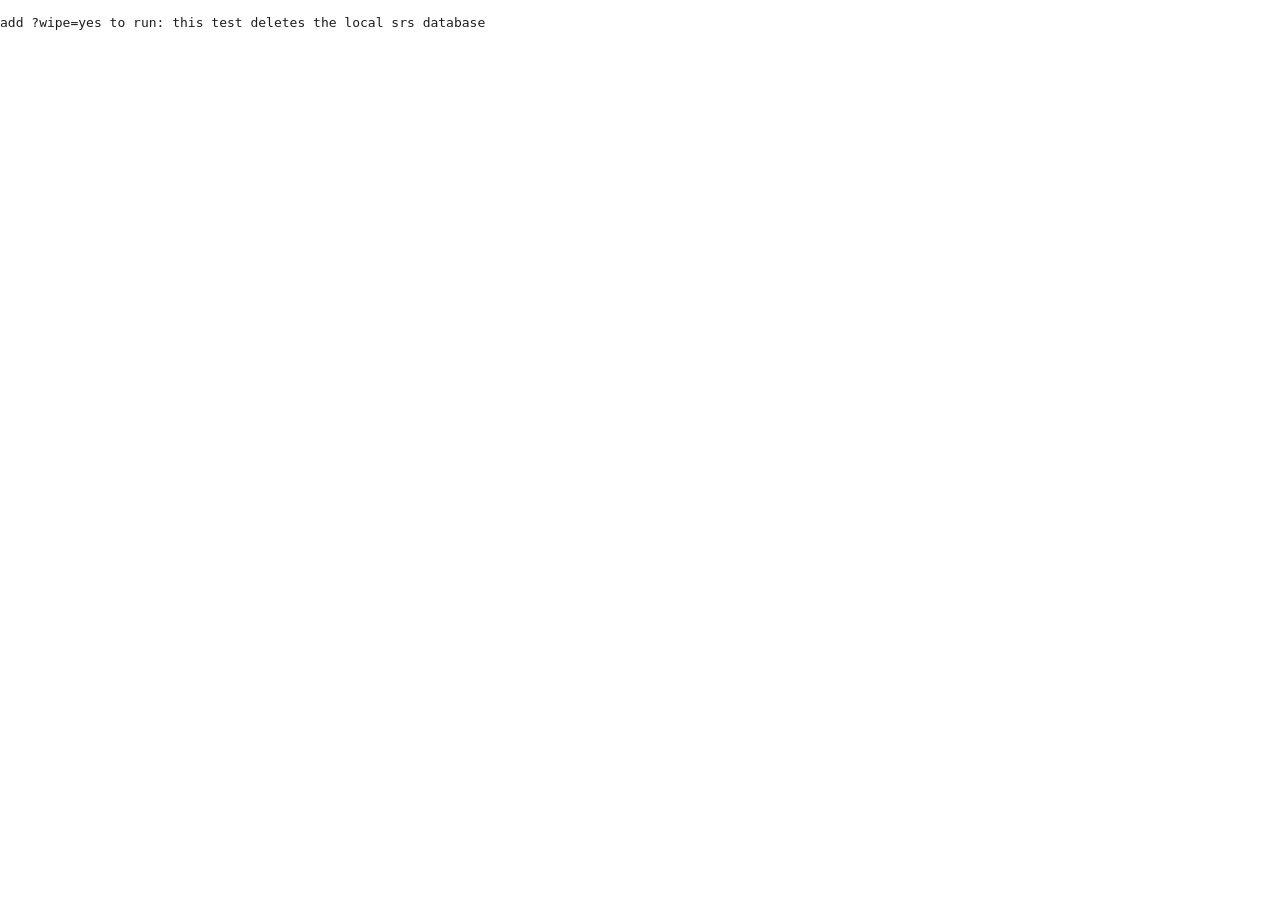
<file: dev/test.html>
<!doctype html>
<html><head><meta charset="utf-8"><title>test</title>
<link rel="stylesheet" href="../style.css">
<script type="importmap">
{"imports":{
  "preact":"https://esm.sh/preact@10.24.3",
  "preact/hooks":"https://esm.sh/preact@10.24.3/hooks",
  "htm/preact":"https://esm.sh/htm@3.1.1/preact?external=preact"
}}
</script>
</head><body>
<pre id="log"></pre>
<div id="app"></div>
<script type="module">
const log = (...a) => { document.getElementById('log').textContent += a.join(' ') + '\n'; };
const ok = (c, m) => log(c ? 'PASS' : 'FAIL', m);
window.onerror = (m, s, l, c, e) => log('ERROR', m, s, l, e?.stack || '');
window.onunhandledrejection = (e) => log('REJECT', e.reason?.stack || e.reason);
const sleep = (ms) => new Promise((r) => setTimeout(r, ms));
const $ = (s) => document.querySelector(s);
const $$ = (s) => [...document.querySelectorAll(s)];
const click = (el) => el.dispatchEvent(new MouseEvent('click', { bubbles: true }));
const key = (k, opts = {}) => window.dispatchEvent(new KeyboardEvent('keydown', { key: k, bubbles: true, ...opts }));
const type = (el, v) => { el.value = v; el.dispatchEvent(new Event('input', { bubbles: true })); };

try {
  if (!location.search.includes('wipe=yes')) { log('add ?wipe=yes to run: this test deletes the local srs database'); throw new Error('guard'); }
  indexedDB.deleteDatabase('srs');
  await sleep(50);
  const { store, newDeck, newCard, cardBack } = await import('../src/store.js');
  const S = await import('../src/schedule.js');

  // --- schedule unit checks
  ok(S.parseStep('1h') === 3600e3, 'parseStep 1h');
  ok(S.parseStep('3m') === 90 * 86400e3, 'parseStep 3m = 90 days');
  ok(S.parseStep('10min') === 600e3, 'parseStep 10min');
  ok(isNaN(S.parseStep('x')), 'parseStep invalid');
  const deck = newDeck('Test', 'German', 'English');
  deck.jitter = 0;
  const c = newCard(deck.id, 'die Gelassenheit');
  c.senses = [{ translation: 'composure, calm', fields: { synonyms: 'die Ruhe · die Ausgeglichenheit', examples: '<i>Er nahm die Nachricht mit großer Gelassenheit auf.</i><br>He took the news with great composure.<br><br><i>Gelassenheit ist eine Tugend.</i><br>Composure is a virtue.' } }, { translation: 'serenity', fields: { synonyms: 'die Heiterkeit' } }];
  ok(cardBack(c) === 'composure, calm · serenity', 'cardBack');
  ok(S.gradeStep(deck, c, 'next') === 0 && S.gradeStep(deck, c, 'again') === -1 && S.gradeStep(deck, c, 'skip') === 1, 'gradeStep on new');
  const p = S.applyGrade(deck, c, 'next', 'front', 1000);
  ok(p.step === 0 && p.due === 1000 + 3600e3 && p.lastSide === 'front' && p.reviews === 1, 'applyGrade next -> 1h');
  const c2 = { ...c, step: 7 };
  ok(S.gradeStep(deck, c2, 'next') === 7 && S.gradeStep(deck, c2, 'skip') === 7, 'last step repeats');
  const ag = S.applyGrade(deck, { ...c, step: 3, due: 5 }, 'again', 'front', 1000);
  ok(ag.step === 0 && !('due' in ag) && ag.lapses === 1 && !('lastSide' in ag), 'again: step 0, due untouched, lapse');
  const q = [1, 2, 3, 4, 5, 6, 7, 8, 9, 10];
  S.requeue(q, 'x');
  ok(q.indexOf('x') >= 7, 'requeue in last 30% (pos ' + q.indexOf('x') + ')');
  const q2 = [1]; S.requeue(q2, 'x'); ok(q2[1] === 'x', 'requeue short queue at end');
  ok(S.sideFor(deck, c) === 'front' && S.sideFor(deck, { ...c, lastSide: 'front' }) === 'back', 'sideFor alternates');
  ok(S.sideFor({ ...deck, direction: 'back' }, c) === 'back', 'sideFor back');

  // --- store
  await store.load();
  await store.saveDeck(deck);
  const cards = [];
  for (let i = 0; i < 5; i++) { const k = newCard(deck.id, 'wort' + i); k.senses = [{ translation: 'word' + i, fields: {} }]; k.created += i; cards.push(k); }
  cards[3].step = 0; cards[3].due = Date.now() - 1000;
  cards[4].step = 2; cards[4].due = Date.now() + 1e9;
  await store.saveCards(cards);
  ok(store.cardsOf(deck.id).length === 5, 'saved 5 cards');
  const st = S.deckStats(deck, store.cardsOf(deck.id));
  ok(st.newAvail === 3 && st.due === 1 && st.total === 5 && st.newLeft === 3, 'deckStats ' + JSON.stringify(st));
  const queue = S.buildQueue(deck, store.cardsOf(deck.id));
  ok(queue.length === 4 && queue.includes(cards[3].id) && !queue.includes(cards[4].id), 'buildQueue 3 new + 1 due');
  deck.newPerDay = 2; await store.saveDeck(deck);
  ok(S.buildQueue(deck, store.cardsOf(deck.id)).length === 3, 'buildQueue respects daily limit');
  ok(store.dirty.has(deck.id), 'deck marked dirty');
  const exp = JSON.parse(store.exportAll());
  ok(exp.decks.length === 1 && exp.cards.length === 5, 'export');

  // --- UI
  const { render } = await import('preact');
  const { html, CardBody } = await import('../src/ui.js');
  const fixture = document.createElement('div');
  document.body.append(fixture);
  const viewDeck = { ...deck, cardFields: [{ key: 'grammar', label: 'Grammar' }] };
  const viewCard = { ...c, fields: { grammar: 'shared grammar note' } };
  const showCard = (side, flipped) => render(html`<${CardBody} deck=${viewDeck} card=${viewCard} side=${side} flipped=${flipped} />`, fixture);
  showCard('back', false);
  ok(fixture.querySelectorAll('.word .p').length === 2 && !fixture.querySelector('.sf, .answer, .fields'), 'Back hides answer and details before reveal');
  showCard('back', true);
  ok(fixture.querySelectorAll('.word .p').length === 2 && !fixture.querySelector('.answer .tr'), 'Back reveal shows each translation once');
  ok(fixture.querySelector('.answer .senses > li .sf')?.textContent.includes('die Ruhe') && !fixture.querySelector('.word .sf'), 'Back reveal keeps sense details below the Front answer');
  ok(fixture.querySelector('.answer .word')?.textContent === c.front && fixture.querySelector('.answer > :last-child')?.textContent === 'shared grammar note', 'Back keeps Front answer and shared fields below');
  showCard('front', false);
  ok(fixture.textContent === c.front, 'Front hides translations and details before reveal');
  showCard('front', true);
  ok(fixture.querySelector('.answer .sf') && fixture.querySelectorAll('.tr').length === 2, 'Front reveal keeps senses with answer');
  render(null, fixture); fixture.remove();
  await import('../src/app.js');
  await sleep(300);
  location.hash = '#/';
  await sleep(100);
  ok($$('.deck').length === 1 && $('.deck .name').textContent === 'Test', 'decks list renders');
  ok($('.stats').textContent.includes('total 5'), 'stats show total 5: ' + $('.stats').textContent);

  location.hash = `#/deck/${deck.id}/learn`;
  await sleep(150);
  ok(!!$('.card .word'), 'learn shows a card: ' + $('.card .word')?.textContent);
  ok(!$('.grades'), 'grades hidden before flip');
  key(' ');
  await sleep(50);
  ok(!!$('.grades') && $$('.grades button').length === 4, 'flip via space shows 4 grades');
  const shown = $('.card .word').textContent;
  ok(!!$('.ruler'), 'ruler visible');
  key('3');
  await sleep(150);
  const graded = store.cardsOf(deck.id).find((k) => k.front === shown || cardBack(k) === shown);
  ok(graded && graded.reviews === 1, 'grade 3 saved review for ' + shown + ' step=' + graded?.step);
  ok(store.deck(deck.id).day.count === (graded.step === 0 && graded.reviews === 1 && cards.find(k=>k.id===graded.id).step === -1 ? 1 : 0) || true, 'day counter updated: ' + JSON.stringify(store.deck(deck.id).day));
  key('u');
  await sleep(150);
  ok(store.card(graded.id).reviews === 0, 'undo restored card');
  ok($('.card .word').textContent === shown, 'undo restored queue');
  key(' '); await sleep(30); key('1'); await sleep(150);
  ok($('.lt .counts').textContent.includes('left'), 'again keeps card in queue: ' + $('.lt .counts').textContent);
  ok(!$('header.top') && !!$('.lpage .lfoot'), 'learn is full-screen without the app header');

  // modal: N opens add
  key('n');
  await sleep(100);
  ok(!!$('.modal') && $('.mhead b').textContent === 'New card', 'N opens add modal');
  type($('.front-input'), 'wort1');
  await sleep(50);
  ok($('.dict').textContent.includes('already in deck'), 'dictionary exact match: ' + $('.dict').textContent);
  type($('.front-input'), 'wor');
  await sleep(50);
  ok($('.dict').textContent.includes('similar'), 'dictionary similar: ' + $('.dict').textContent);
  type($('.front-input'), 'neu');
  type($('.sense .shead input'), 'new');
  await sleep(50);
  $('.front-input').dispatchEvent(new KeyboardEvent('keydown', { key: 'Enter', metaKey: true, bubbles: true }));
  await sleep(200);
  ok(store.cardsOf(deck.id).some((k) => k.front === 'neu'), 'manual add via cmd-enter saved');
  ok(!!$('.modal') && $('.front-input').value === '', 'modal stays open and cleared');
  ok($('.front-input').autocapitalize === 'none', 'front input does not auto-capitalize');
  const { prefs } = await import('../src/prefs.js');
  const realFetch = window.fetch, calls = [];
  window.fetch = async (url) => {
    calls.push(url);
    if (url.includes('speech')) return new Response(new Uint8Array([1, 2, 3, 4]), { headers: { 'content-type': 'audio/pcm' } });
    return new Response(JSON.stringify({ choices: [{ message: { content: JSON.stringify({ front_suggestion: 'der Hund', senses: [{ translation: 'dog' }] }) } }] }));
  };
  prefs.set('orKey', 'test');
  const genBtn = () => $('.front-line button.primary');
  const enter = () => $('.front-input').dispatchEvent(new KeyboardEvent('keydown', { key: 'Enter', bubbles: true }));
  type($('.front-input'), 'Hund'); await sleep(30);
  ok(genBtn()?.textContent.includes('Generate'), 'generate offered for a new word');
  enter(); await sleep(150);
  ok($('.sense .shead input').value === 'dog' && calls.length === 2, 'enter generates text and audio');
  ok(!genBtn() && !!$('.front-line button.ghost') && !$$('.mfoot button').some((b) => b.textContent.includes('Regenerate')), 'after generating, generate stays as a quiet button and the footer has none');
  type($('.front-input'), 'hund'); await sleep(30);
  ok(!genBtn(), 'case-only change does not offer regenerate');
  enter(); await sleep(100);
  ok(calls.length === 2, 'enter after case-only change does not regenerate');
  type($('.front-input'), 'Hunde'); await sleep(30);
  ok(genBtn()?.textContent.includes('Generate'), 'real change offers generate');
  type($('.front-input'), 'hund'); await sleep(30);
  click($('.gen-state .link')); await sleep(100);
  ok($('.front-input').value === 'der Hund' && calls.length === 3 && calls[2].includes('speech') && !genBtn() && !$('.gen-state .link'), 'apply suggestion redoes only audio');
  window.fetch = realFetch;
  prefs.set('orKey', '');
  key('Escape');
  await sleep(50);
  ok(!$('.modal'), 'esc closes modal');

  // cards table
  location.hash = `#/deck/${deck.id}/cards`;
  await sleep(150);
  ok($$('tbody tr').length === 6, 'cards table 6 rows');
  const sel = $$('tbody tr')[0].querySelector('select.step');
  const rowFront = $$('tbody tr')[0].querySelector('td.front').textContent;
  sel.value = '4'; sel.dispatchEvent(new Event('change', { bubbles: true }));
  await sleep(150);
  ok(store.cardsOf(deck.id).find((k) => k.front === rowFront).step === 4, 'inline step change saved');
  click($$('th')[1]); await sleep(50);
  ok($$('th')[1].classList.contains('sorted'), 'header sort');
  click($$('tbody tr')[0].querySelector('td.act button')); await sleep(100);
  ok($('.mhead b').textContent === 'Edit card', 'pencil opens edit directly');
  key('Escape'); await sleep(50);
  click($$('tbody tr')[1].querySelector('td.front')); await sleep(100);
  ok(!!$('.modal') && $('.mhead b').textContent === 'Card' && !!$('.modal .card .word') && !!$('.modal .ruler'), 'row click opens view modal with ruler');
  const viewedFront = $('.modal .card .word').textContent;
  $('.viewbox').dispatchEvent(new KeyboardEvent('keydown', { key: 'ArrowRight', bubbles: true })); await sleep(50);
  ok($('.modal .card .word').textContent !== viewedFront, 'arrow moves to next card in view');
  $('.viewbox').dispatchEvent(new KeyboardEvent('keydown', { key: 'e', bubbles: true })); await sleep(50);
  ok($('.mhead b').textContent === 'Edit card' && !!$('.modal .ruler'), 'E switches view to edit');
  ok(!!$('.modal .sfields .preview'), 'sense fields render as preview');
  click($('.modal .sfields .preview')); await sleep(50);
  ok(!!$('.modal .sfields textarea'), 'clicking preview opens textarea');
  type($('.modal .sfields textarea'), '<b>x</b>');
  $('.modal .sfields textarea').dispatchEvent(new Event('blur')); await sleep(50);
  ok($('.modal .sfields .preview b')?.textContent === 'x', 'blur returns to rendered preview');
  click($$('.modal .ruler .step')[0]); await sleep(150);
  const editedFront = $('.front-input').value;
  ok(store.cardsOf(deck.id).find((k) => k.front === editedFront).step === -1, 'ruler in modal resets to new');
  key('Escape'); await sleep(50);
  $$('tbody td.chk input').slice(0, 2).forEach((cb) => { cb.checked = true; cb.dispatchEvent(new Event('change', { bubbles: true })); });
  await sleep(50);
  ok($('.bulk') && $('.bulk b').textContent === '2 selected', 'bulk bar');
  type($('.toolbar input'), 'zzz'); await sleep(50);
  ok($('tbody').textContent.includes('no matches'), 'search filters');

  // deck settings
  location.hash = `#/deck/${deck.id}/settings`;
  await sleep(150);
  const stepsInput = $$('.form input').find((i) => i.value.includes('1h 1d'));
  ok(!!stepsInput, 'settings show steps');
  type(stepsInput, '1h 2d bogus'); await sleep(50);
  click($$('.form button').find((b) => b.textContent.startsWith('Save'))); await sleep(100);
  ok($('.toast')?.textContent.includes('bad step'), 'invalid steps rejected: ' + $('.toast')?.textContent);
  type(stepsInput, '1h 2d 5d'); await sleep(50);
  click($$('.form button').find((b) => b.textContent.startsWith('Save'))); await sleep(100);
  ok(store.deck(deck.id).steps.join() === '1h,2d,5d', 'steps saved');

  location.hash = '#/settings'; await sleep(100);
  ok($('.form h3').textContent === 'OpenRouter', 'global settings render');
  key('?'); await sleep(50);
  ok(!!$('.modal table.hk'), 'help overlay');
  key('Escape'); await sleep(50);
  ok(!$('.modal'), 'help closed');
  // --- pronounce examples
  const P = (await import('../src/prefs.js')).prefs;
  const box = document.createElement('div'); document.body.append(box);
  render(html`<${CardBody} deck=${deck} card=${c} side="front" />`, box); await sleep(30);
  ok(!box.querySelector('.ex.say') && box.querySelectorAll('.ex').length === 2, 'examples split, not tappable without a key');
  P.set('orKey', 'test');
  render(null, box); render(html`<${CardBody} deck=${deck} card=${c} side="front" />`, box); await sleep(30);
  const sent = [], realFetch2 = window.fetch;
  window.fetch = async (url, o) => { sent.push(JSON.parse(o.body).input); return new Response(new Uint8Array([0, 0, 0, 0]), { headers: { 'content-type': 'audio/pcm' } }); };
  const says = box.querySelectorAll('.ex.say');
  click(says[1]); await sleep(100);
  ok(says.length === 2 && sent.length === 1 && sent[0].includes('Language: German') && sent[0].endsWith('TRANSCRIPT\nGelassenheit ist eine Tugend.'), 'pronounce reads only the first line, with the language: ' + JSON.stringify(sent[0]?.slice(-80)));
  click(says[1]); await sleep(100);
  ok(sent.length === 1, 'pronounce reuses the audio on a second tap');
  window.fetch = realFetch2; P.set('orKey', ''); render(null, box); box.remove();
  c.fields = { grammar: 'die, -en · <i>feminine</i>' }; await store.saveCard(c);
  log('DONE');
} catch (e) { if (e.message !== 'guard') log('EXC', e.stack || e); }
</script>
</body></html>
</file>
<file: style.css>
:root{
  --bg:#fff;--fg:#1c1c1c;--muted:#737373;--line:#e4e4e4;--soft:#f5f5f5;--soft2:#ececec;
  --acc:#2f6fed;--acc-fg:#fff;--acc-soft:#e9f0ff;--warn:#c43b2f;--ok:#2f8f5b;--amber:#c48a1a;--violet:#7a5cd6;
  --text-label:.8125rem;--text-small:.875rem;--text-body:1rem;--text-card:1.25rem;
  --leading-body:1.55;--leading-card:1.45;
  color-scheme:light dark;
}
@media(prefers-color-scheme:dark){:root{
  --bg:#131313;--fg:#e6e6e6;--muted:#9a9a9a;--line:#2b2b2b;--soft:#1c1c1c;--soft2:#262626;
  --acc:#6b9cff;--acc-fg:#0e1a33;--acc-soft:#1a2540;--warn:#e26a5f;--ok:#5cbf8a;--amber:#e0a93a;--violet:#a98cf5;
}}
*{box-sizing:border-box}
html,body{margin:0;background:var(--bg);color:var(--fg);font:100%/var(--leading-body) -apple-system,BlinkMacSystemFont,"Segoe UI",Helvetica,Arial,sans-serif}
body{padding-left:env(safe-area-inset-left);padding-right:env(safe-area-inset-right)}
a{color:inherit;text-decoration:none}
button{font:inherit;color:inherit;background:var(--soft);border:1px solid var(--line);border-radius:6px;padding:6px 12px;cursor:pointer;white-space:nowrap}
button:hover{background:var(--soft2)}
button:disabled{opacity:.45;cursor:default}
button.primary{background:var(--acc);color:var(--acc-fg);border-color:var(--acc)}
button.primary:hover{filter:brightness(1.08)}
button.ghost{background:transparent;border-color:transparent}
button.ghost:hover{background:var(--soft)}
button.danger{color:var(--warn)}
button.sm{font-size:13px;padding:3px 9px}
input,select,textarea{font:inherit;color:inherit;background:var(--bg);border:1px solid var(--line);border-radius:6px;padding:6px 9px;width:100%}
input:focus,textarea:focus,select:focus{outline:2px solid var(--acc-soft);border-color:var(--acc)}
textarea{resize:vertical;min-height:38px;font-family:ui-monospace,SFMono-Regular,Menlo,monospace;font-size:13px;line-height:1.4}
kbd{font:11px ui-monospace,SFMono-Regular,Menlo,monospace;background:var(--soft2);border:1px solid var(--line);border-bottom-width:2px;border-radius:4px;padding:0 5px;color:var(--muted)}
button kbd{margin-left:6px}
.muted{color:var(--muted)}
.small{font-size:var(--text-small)}
.warn{color:var(--warn)}
.ok{color:var(--ok)}
.row{display:flex;gap:8px;align-items:center;flex-wrap:wrap}
.spacer{flex:1}
hr{border:0;border-top:1px solid var(--line);margin:18px 0}
ul,ol{list-style:none;padding:0;margin:0}
.link{color:var(--acc);cursor:pointer}
.note{font-size:12px;color:var(--muted);margin-top:4px}
.q{display:inline-block;position:relative;vertical-align:middle;margin-left:6px;line-height:1}
.q summary{list-style:none;cursor:help;display:inline-block;width:16px;height:16px;border-radius:50%;border:1px solid var(--line);color:var(--muted);font-size:11px;line-height:14px;text-align:center}
.q summary::-webkit-details-marker{display:none}
.q summary:hover,.q[open] summary{background:var(--soft2);color:var(--fg)}
.q .qtext{position:absolute;top:22px;left:0;z-index:5;background:var(--bg);border:1px solid var(--line);border-radius:8px;padding:8px 10px;box-shadow:0 8px 24px rgba(0,0,0,.15);font-size:12px;line-height:1.45;color:var(--muted);width:max-content;max-width:min(440px,80vw);text-transform:none;letter-spacing:0}
.q.r .qtext{left:auto;right:0}

/* header */
.top{display:flex;align-items:center;gap:10px;padding:10px 20px;border-bottom:1px solid var(--line);position:sticky;top:0;background:var(--bg);z-index:2}
.top .crumb{font-weight:600}
.top .sep{color:var(--muted)}
.top .gear{color:var(--muted);font-size:18px;line-height:1}
.sync{font-size:13px;color:var(--muted);display:flex;align-items:center;gap:6px;cursor:pointer}
.sync::before{content:"";width:8px;height:8px;border-radius:50%;background:var(--line);display:inline-block}
.sync.synced::before{background:var(--ok)}
.sync.pushing::before,.sync.pulling::before,.sync.connecting::before{background:var(--amber)}
.sync.locked::before,.sync.error::before,.sync.offline::before,.sync.conflict::before,.sync.signin::before{background:var(--warn)}
.sync.locked,.sync.error,.sync.offline,.sync.conflict,.sync.signin{color:var(--warn);font-weight:600;border:1px solid var(--warn);border-radius:999px;padding:2px 10px}
.row.conflict{margin-top:10px;padding:8px 10px;border:1px solid var(--warn);border-radius:8px}
main{max-width:1100px;margin:0 auto;padding:22px 20px 60px}
main.wide{max-width:1600px}

/* deck tabs */
.tabs{display:flex;gap:2px;border-bottom:1px solid var(--line);margin-bottom:22px;align-items:center}
.tabs a{padding:8px 14px;border-bottom:2px solid transparent;margin-bottom:-1px;color:var(--muted)}
.tabs a.on{color:var(--fg);border-color:var(--fg)}
.tabs .meta{font-size:13px;color:var(--muted);margin-right:12px}
.tabs button{margin-bottom:6px}

/* decks list */
.deck{display:grid;grid-template-columns:1fr auto auto;gap:18px;align-items:center;padding:14px 0;border-bottom:1px solid var(--line)}
.deck .name{font-size:18px;font-weight:600}
.deck .lang{color:var(--muted);font-size:13px;margin-left:8px}
.stats{display:flex;gap:18px;font-size:13px;color:var(--muted)}
.stats b{color:var(--fg);font-weight:600;font-size:15px}
.n-new b{color:var(--acc)}.n-due b{color:var(--amber)}.n-done b{color:var(--ok)}.n-left b{color:var(--violet)}
.stats .zero b,.counts .zero b{color:var(--muted)}
.newdeck{margin-top:22px;padding:14px;border:1px dashed var(--line);border-radius:10px;max-width:640px}
.empty{padding:60px 0;text-align:center;color:var(--muted)}

/* learn (full-screen page) */
.lpage{display:flex;flex-direction:column;min-height:100dvh}
.lt{display:flex;align-items:center;gap:16px;padding:8px 16px;border-bottom:1px solid var(--line);font-size:13px;color:var(--muted);position:sticky;top:0;background:var(--bg);z-index:2}
.lt .back{color:var(--muted)}
.lt .back b{color:var(--fg);font-weight:600}
.lt .counts{display:flex;gap:12px}
.lt .counts b{font-weight:600}
.lbody{flex:1;display:flex;flex-direction:column;justify-content:center;width:100%;max-width:820px;margin:0 auto;padding:24px 16px}
.card{border:1px solid var(--line);border-radius:12px;padding:44px 36px 36px;min-height:300px;position:relative;background:var(--bg);font-size:var(--text-body);line-height:var(--leading-body);overflow-wrap:anywhere}
.card.q{cursor:pointer}
.card .side-tag{position:absolute;top:12px;left:16px;font-size:11px;letter-spacing:.06em;text-transform:uppercase;color:var(--muted)}
.card .step-tag{position:absolute;bottom:10px;right:14px;font-size:11px;color:var(--muted)}
.card .audio{position:absolute;top:10px;right:12px}
.card .word,.senses .tr{font-size:var(--text-card);font-weight:500;line-height:var(--leading-card);text-align:left}
.card .word .p+.p{margin-top:6px}
.card .answer{margin-top:28px;padding-top:24px;border-top:1px dashed var(--line)}
.card.mini{padding:36px 22px 22px;min-height:0}
.sideswitch{display:flex;gap:2px;margin-left:auto;align-items:center}
.sideswitch kbd{margin-left:6px}
.sideswitch button{padding:2px 10px;font-size:12px;border-radius:99px;background:transparent;border-color:transparent;color:var(--muted)}
.sideswitch button.on{background:var(--fg);color:var(--bg);border-color:var(--fg)}
.card.mini .answer{margin-top:18px;padding-top:16px}
.senses{margin:24px 0 0;display:grid;gap:20px;text-align:left}
.senses.first{margin-top:0}
.senses li{display:grid;gap:6px;font-size:var(--text-body);min-width:0}
.ex+.ex{margin-top:.75em}
.ex.say{cursor:pointer;transition:opacity .15s}
.ex.busy{opacity:.5}
.senses .sf .lbl{color:var(--muted);font-size:var(--text-label);margin-right:8px}
.fields{margin-top:22px;padding-top:18px;border-top:1px solid var(--line);display:grid;grid-template-columns:110px minmax(0,1fr);gap:10px 16px;font-size:var(--text-body)}
.fields .lbl{color:var(--muted);font-size:var(--text-label);padding-top:3px}
.fields.nolabels{grid-template-columns:1fr;gap:6px}
.lfoot{position:sticky;bottom:0;background:var(--bg);border-top:1px solid var(--line);padding:12px 16px calc(12px + env(safe-area-inset-bottom));z-index:2}
.lfoot>*{max-width:820px;margin-left:auto;margin-right:auto}
.show-bar{display:flex;justify-content:center}
.show-bar button{padding:12px 40px;font-size:16px;width:100%;max-width:420px}
.grades{display:grid;grid-template-columns:repeat(4,1fr);gap:8px}
.grades button{padding:10px 8px 8px;display:flex;flex-direction:column;align-items:center;gap:2px;line-height:1.2}
.grades button small{color:var(--muted);font-size:12px}
.grades button.primary small{color:var(--acc-fg);opacity:.8}
.grades button kbd{margin:4px 0 0}
.grades .again{color:var(--warn)}
.ruler{display:flex;align-items:center;gap:4px;margin-top:22px;padding:12px;background:var(--soft);border-radius:8px;flex-wrap:wrap}
.ruler .step{padding:5px 10px;border-radius:5px;font-size:13px;cursor:pointer;color:var(--muted);border:1px solid transparent;background:none}
.ruler .step:hover{background:var(--soft2);color:var(--fg)}
.ruler .step.done{color:var(--fg)}
.ruler .step.cur{background:var(--fg);color:var(--bg);font-weight:600}
.ruler .step.cur:hover{background:var(--fg);color:var(--bg)}
.ruler .step.target{border-color:var(--acc);color:var(--acc)}
.ruler .arrow{color:var(--line)}
.ruler .hint{width:100%;font-size:12px;color:var(--muted);margin-top:6px}
.ruler.compact{padding:8px;gap:2px;margin-top:6px}
.ruler.compact .step{padding:3px 7px;font-size:12px}
.lfoot .ruler.compact{margin-top:10px;justify-content:center}
.tools{display:flex;gap:4px;margin-top:8px;justify-content:center;flex-wrap:wrap;align-items:center}
.tools button{font-size:13px}
.tools button.on{background:var(--soft2)}
.spoiler{font-size:13px;display:contents}
.spoiler summary{list-style:none;cursor:pointer;padding:6px 12px;border-radius:6px;color:var(--muted)}
.spoiler summary::-webkit-details-marker{display:none}
.spoiler summary:hover{background:var(--soft)}
.spoiler[open] summary{color:var(--fg)}
.legend{width:100%;padding:8px 0 2px;font-size:12px;color:var(--muted);display:flex;gap:14px;flex-wrap:wrap;justify-content:center}
.done{padding:40px 0;text-align:center}
.done h2{font-weight:600;font-size:22px;margin:0 0 6px}

/* cards table */
.toolbar{display:flex;gap:8px;align-items:center;margin-bottom:10px;flex-wrap:wrap}
.toolbar input{max-width:360px}
.filters{display:flex;gap:6px;flex-wrap:wrap}
.filters button{font-size:13px;padding:4px 10px;border-radius:99px}
.filters button.on{background:var(--fg);color:var(--bg);border-color:var(--fg)}
.bulk{display:flex;gap:8px;align-items:center;padding:8px 10px;background:var(--acc-soft);border-radius:8px;margin-bottom:10px;font-size:13px;flex-wrap:wrap}
.bulk select{width:auto;padding:3px 6px;font-size:13px}
.bulk button{font-size:13px;padding:3px 10px}
.tablewrap{overflow-x:auto}
table{width:100%;border-collapse:collapse;font-size:var(--text-small)}
th{text-align:left;font-weight:500;color:var(--muted);font-size:12px;padding:8px;border-bottom:1px solid var(--line);white-space:nowrap;cursor:pointer;user-select:none}
th:hover{color:var(--fg)}
th.sorted{color:var(--fg)}
th.sorted::after{content:" ↓";color:var(--muted)}
th.sorted.asc::after{content:" ↑"}
td{padding:7px 8px;border-bottom:1px solid var(--line);vertical-align:middle}
tbody tr{cursor:pointer}
tbody tr:hover td{background:var(--soft)}
tr.sel td{background:var(--acc-soft)}
td.num,th.num{text-align:right;font-variant-numeric:tabular-nums}
td.due{color:var(--muted);white-space:nowrap}
td.due.over{color:var(--warn)}
td.chk,th.chk{width:28px;padding-right:0;cursor:default}
td.act,th.act{width:34px;padding:0 4px;cursor:default}
td.act button{padding:2px 7px;color:var(--muted)}
td.chk input,th.chk input{width:auto;margin:0}
td.front{font-size:var(--text-body);font-weight:500;min-width:150px}
td.back{font-size:var(--text-body);max-width:min(46vw,620px);overflow:hidden;text-overflow:ellipsis;white-space:nowrap}
td .play{background:none;border:0;padding:0 4px;font-size:13px}
select.step{width:auto;padding:1px 22px 1px 8px;font-size:12px;border-radius:99px;background:var(--soft2);border-color:transparent;color:var(--fg)}
select.step.new{background:var(--acc-soft);color:var(--acc)}
select.step.last{background:transparent;border-color:var(--line)}
.sortsel{display:none}
.pager{display:flex;gap:14px;justify-content:center;margin-top:14px;font-size:13px;color:var(--muted);align-items:center}

/* modal */
.overlay{position:fixed;inset:0;background:rgba(0,0,0,.45);display:flex;align-items:flex-start;justify-content:center;padding:6vh 16px;z-index:10;overflow:auto;overscroll-behavior:contain}
.modal{background:var(--bg);border:1px solid var(--line);border-radius:14px;width:100%;max-width:720px;padding:20px 22px 16px;box-shadow:0 20px 60px rgba(0,0,0,.25)}
.modal.narrow{max-width:520px}
.mhead{display:flex;align-items:center;gap:10px;margin-bottom:14px;font-size:13px;color:var(--muted)}
.mhead b{color:var(--fg);font-size:15px;white-space:nowrap}
.front-line{display:flex;gap:10px}
.front-input{font-size:var(--text-card);line-height:var(--leading-card);padding:12px 14px;border-radius:10px;flex:1;min-width:0}
.front-line button{padding:0 18px;font-size:15px}
.dict{margin:8px 2px 0;font-size:13px;color:var(--muted);min-height:20px}
.dict .link{margin:0 2px}
.gen-state{font-size:12px;color:var(--muted);display:flex;gap:12px;margin:14px 0 10px;flex-wrap:wrap;min-height:18px}
.gen-state .dot{color:var(--ok)}
.gen-state .busy{color:var(--amber)}
.f{margin-bottom:12px}
.f label{display:block;font-size:12px;color:var(--muted);margin-bottom:4px}
.g2{display:grid;grid-template-columns:1fr 1fr;gap:12px}
.g3{display:grid;grid-template-columns:1fr 1fr 1fr;gap:12px}
.audio-line{display:flex;gap:6px;align-items:center;border:1px solid var(--line);border-radius:6px;padding:2px 6px;height:35px}
.audio-line .wave{flex:1;height:18px;background:repeating-linear-gradient(90deg,var(--line) 0 2px,transparent 2px 5px);border-radius:3px;opacity:.7}
.audio-line .wave.none{background:none;display:flex;align-items:center}
.audio-line button{padding:2px 6px}
.msec{font-size:12px;text-transform:uppercase;letter-spacing:.06em;color:var(--muted);font-weight:500;margin:18px 0 8px}
.sense{border:1px solid var(--line);border-radius:8px;padding:10px 12px 2px;margin-bottom:10px}
.sense .shead{display:flex;gap:8px;align-items:center;margin-bottom:10px}
.sense .shead b{color:var(--muted);font-weight:500;width:14px}
.sense .shead input{font-weight:500}
.sense .shead button{padding:2px 7px}
.sfields{display:grid;grid-template-columns:repeat(auto-fit,minmax(240px,1fr));gap:12px}
.preview{border:1px solid var(--line);border-radius:6px;padding:6px 9px;min-height:38px;font-size:var(--text-body);cursor:text;line-height:var(--leading-body);overflow-wrap:anywhere}
.preview:hover{border-color:var(--muted)}
.preview:focus{outline:2px solid var(--acc-soft);border-color:var(--acc)}
.preview.empty{color:var(--muted);font-size:13px}
.viewbox{outline:none}
.mfoot{display:flex;gap:8px;align-items:center;margin-top:6px;padding-top:14px;border-top:1px solid var(--line);flex-wrap:wrap}
.err{color:var(--warn);font-size:13px}

/* settings */
.form{max-width:700px}
.form h3{font-size:12px;text-transform:uppercase;letter-spacing:.06em;color:var(--muted);font-weight:500;margin:26px 0 10px}
.form h3:first-child{margin-top:0}
.schema{border:1px solid var(--line);border-radius:8px;overflow:hidden}
.schema .srow{display:grid;grid-template-columns:100px 110px 1fr auto;gap:8px;padding:8px;border-bottom:1px solid var(--line);align-items:center}
.schema .srow:last-child{border-bottom:0}
.schema input{padding:4px 7px;font-size:13px}
.schema .hd{font-size:12px;color:var(--muted);padding:4px 8px}
.hk td{padding:4px 10px 4px 0;border:0}

/* lock */
.lock{max-width:440px;margin:120px auto;text-align:center}
.lock h2{font-weight:600;font-size:20px;margin:0 0 6px}
.lock .row{justify-content:center;margin-top:22px}

/* toast */
.toast{position:fixed;bottom:20px;left:50%;transform:translateX(-50%);background:var(--fg);color:var(--bg);padding:8px 14px;border-radius:8px;font-size:13px;z-index:20;box-shadow:0 6px 24px rgba(0,0,0,.25);max-width:90vw}
.toast.error{background:var(--warn);color:#fff}

@media(display-mode:standalone){
  .top{padding-top:calc(10px + env(safe-area-inset-top))}
  .lt{padding-top:calc(8px + env(safe-area-inset-top))}
  main{padding-bottom:calc(60px + env(safe-area-inset-bottom))}
  .overlay{padding-top:max(6vh, env(safe-area-inset-top));padding-bottom:max(6vh, env(safe-area-inset-bottom))}
  .toast{bottom:calc(20px + env(safe-area-inset-bottom))}
}

@media(max-width:760px){
  .deck{grid-template-columns:1fr;gap:8px}
  .fields{grid-template-columns:1fr}
  .g2,.g3{grid-template-columns:1fr}
  .card{padding:36px 16px 26px;min-height:220px}
  kbd,.spoiler{display:none}
  .hk kbd{display:inline}
  .mhead .small{display:none}
  .lt{gap:10px;padding:8px 12px}
  @media(display-mode:standalone){.lt{padding-top:calc(8px + env(safe-area-inset-top))}}
  .lt .counts{gap:8px}
  .lt .sync{display:none}
  .lbody{padding:14px 12px}
  .lfoot{padding:10px 12px calc(10px + env(safe-area-inset-bottom))}
  .grades{gap:6px}
  .grades button{padding:10px 2px 8px;font-size:14px}
  .grades button small{font-size:11px}
  .show-bar button{max-width:none}
  .overlay{padding:0}
  .modal:not(.narrow){max-width:none;min-height:100dvh;border:0;border-radius:0;padding:14px 16px calc(16px + env(safe-area-inset-bottom))}
  @media(display-mode:standalone){.modal:not(.narrow){padding-top:calc(14px + env(safe-area-inset-top))}}
  .modal.narrow{margin:6vh 16px;align-self:flex-start}
  .done .row{display:grid;grid-template-columns:1fr;gap:10px}
  .done .row a{display:block}
  .done .row button{width:100%;padding:10px 8px}
  .front-line{flex-wrap:wrap}
  .front-line button{padding:10px 18px}
  .schema .srow{grid-template-columns:1fr 1fr;grid-auto-rows:auto}

  .tabs{flex-wrap:wrap;row-gap:2px;margin-bottom:16px}
  .tabs a{padding:8px 10px}
  .tabs .spacer{display:none}
  .tabs button{order:2;margin:0 0 6px auto}
  .tabs .meta{order:3;width:100%;margin:0;padding:8px 2px 6px}

  .bulk .ghost:last-child{margin-left:auto}
  .toolbar input{max-width:none}
  .toolbar>.q{display:none}
  .sortsel{display:flex;gap:4px;align-items:center}
  .sortsel select{width:auto;font-size:13px;padding:4px 24px 4px 8px}
  .sortsel button{font-size:13px;padding:4px 9px}

  .tablewrap{overflow-x:visible}
  table,tbody,tr,td{display:block}
  thead{display:none}
  tbody tr{display:grid;grid-template-columns:auto 1fr auto auto;
    grid-template-areas:"chk front audio act" "chk back back back" "chk step due due";
    gap:3px 8px;align-items:center;padding:10px 6px;border-bottom:1px solid var(--line);border-radius:8px}
  tbody tr:hover td,tr.sel td{background:none}
  tr.sel{background:var(--acc-soft)}
  td{border:0;padding:0}
  td.chk{grid-area:chk;width:auto;align-self:start;padding-top:3px}
  td.front{grid-area:front;min-width:0;overflow-wrap:anywhere}
  td.audio{grid-area:audio}
  td.audio .play{font-size:16px;padding:4px 6px}
  td.act{grid-area:act;width:auto}
  td.act button{padding:4px 8px}
  td.back{grid-area:back;max-width:none;white-space:normal;overflow:hidden;
    display:-webkit-box;-webkit-line-clamp:2;-webkit-box-orient:vertical}
  td.stepcell{grid-area:step;justify-self:start}
  td.due{grid-area:due;text-align:right;font-size:13px}
  td.side,td.revs,td.lapses,td.lastrev,td.added{display:none}
  td.none{grid-area:auto;grid-column:1/-1}
}
@media(pointer:coarse){kbd,.spoiler{display:none}.hk kbd{display:inline}}
</file>
